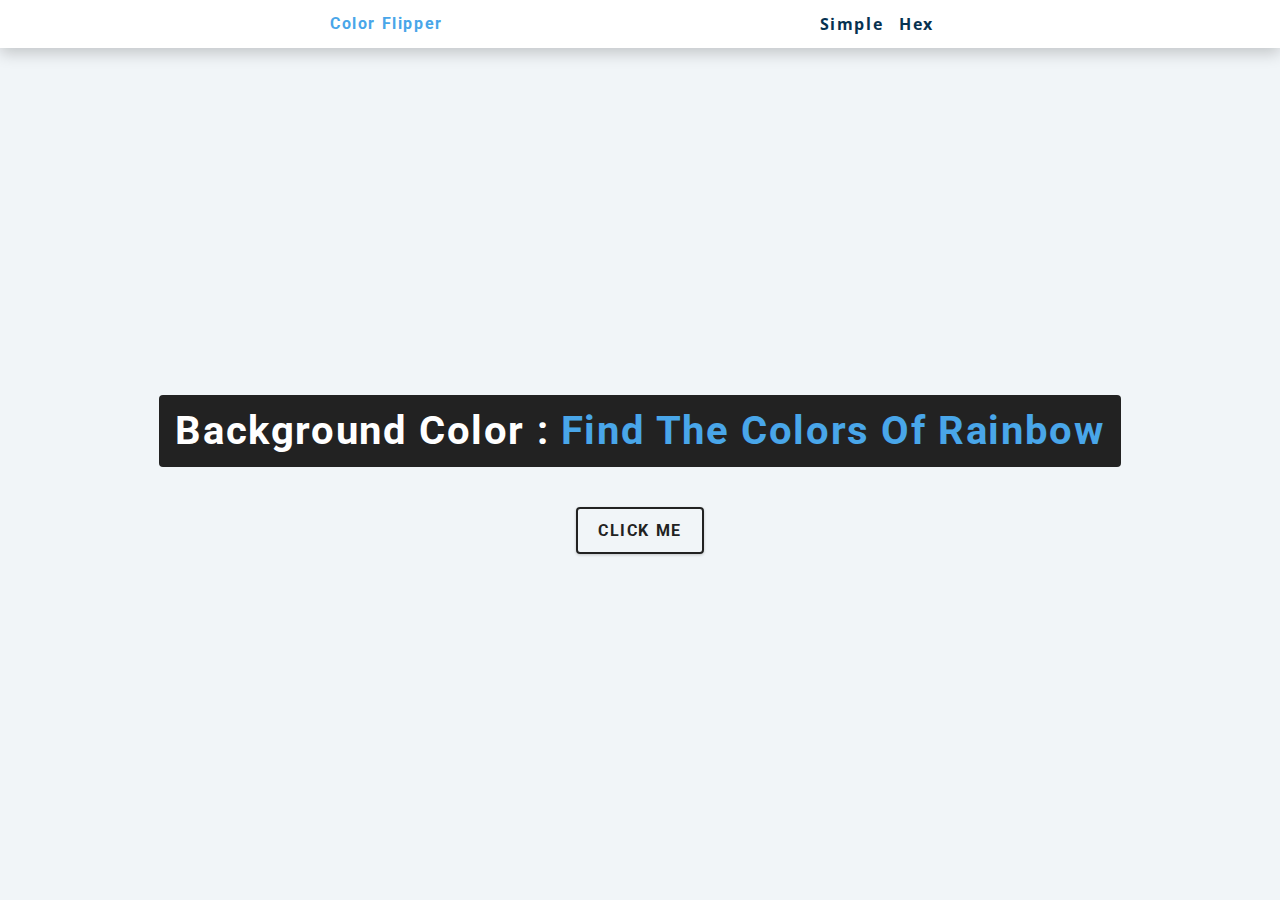
<file: index.html>
<!DOCTYPE html>
<html lang="en">

<head>
    <meta charset="UTF-8" />
    <meta name="viewport" content="width=device-width, initial-scale=1.0" />
    <title>Color Flipper || Simple</title>

    <!-- styles -->
    <link rel="stylesheet" href="style.css" />
</head>

<body>
    <nav>
        <div class="nav-center">
            <h4>color flipper</h4>
            <ul class="nav-links">
                <li><a href="index.html">simple</a></li>
                <li><a href="hex.html">hex</a></li>
            </ul>
        </div>
    </nav>
    <main>
        <div class="container">
            <h2>background color : <span class="color">Find the colors of rainbow</span></h2>
            <button class="btn btn-hero" id="btn">click me</button>
        </div>
    </main>
    <!-- javascript -->
    <script src="app.js"></script>
</body>

</html>
</file>
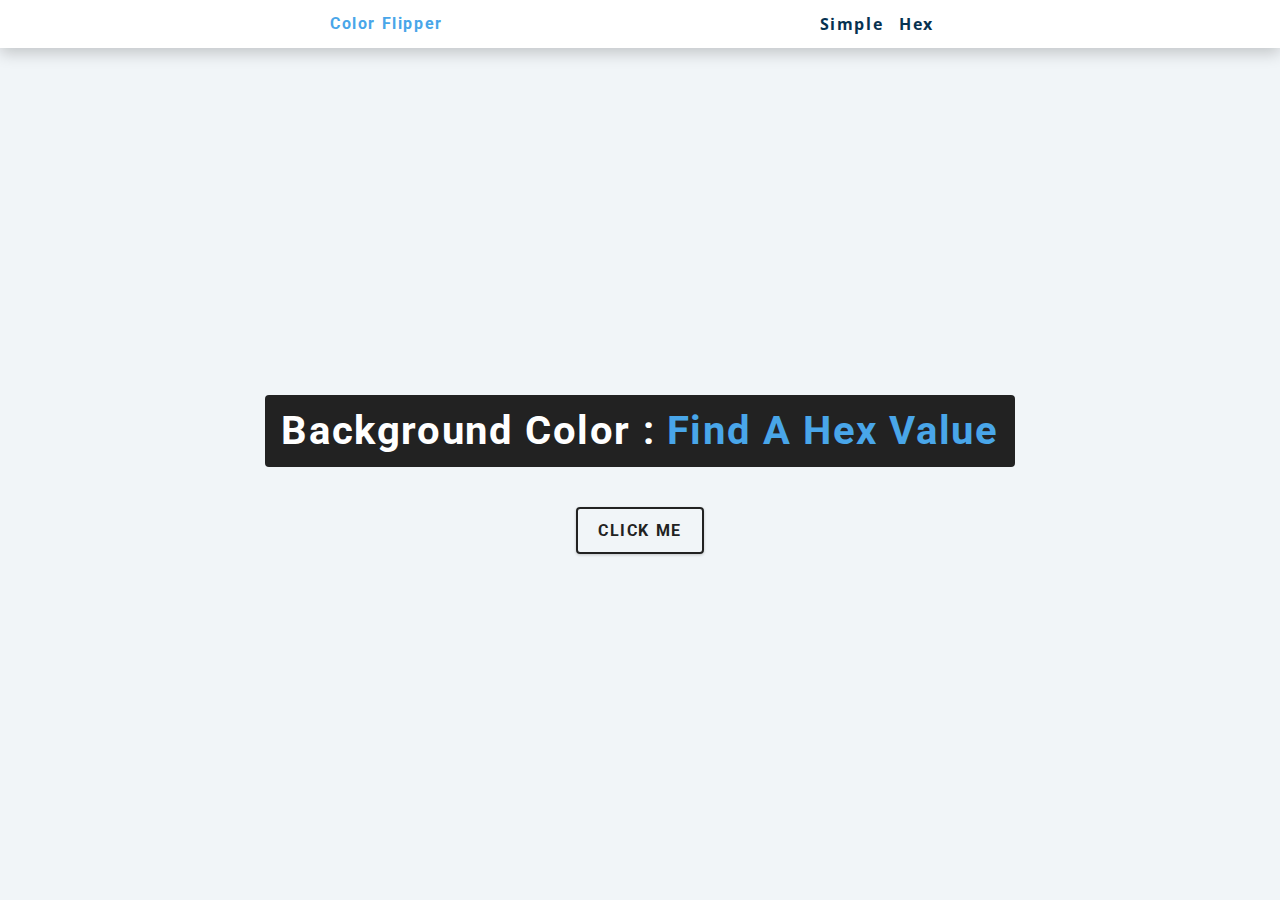
<file: hex.html>
<!DOCTYPE html>
<html lang="en">

<head>
    <meta charset="UTF-8" />
    <meta name="viewport" content="width=device-width, initial-scale=1.0" />
    <title>Color Flipper || Hex</title>

    <!-- styles -->
    <link rel="stylesheet" href="style.css" />
</head>

<body>
    <nav>
        <div class="nav-center">
            <h4>color flipper</h4>
            <ul class="nav-links">
                <li><a href="index.html">simple</a></li>
                <li><a href="hex.html">hex</a></li>
            </ul>
        </div>
    </nav>
    <main>
        <div class="container">
            <h2>background color : <span class="color"> Find a Hex value </span></h2>
            <button class="btn btn-hero" id="btn">click me</button>
        </div>
    </main>
    <!-- javascript -->
    <script src="hex.js"></script>
</body>

</html>
</file>
<file: style.css>
/*
=============== 
Fonts
===============
*/
@import url("https://fonts.googleapis.com/css?family=Open+Sans|Roboto:400,700&display=swap");

/*
=============== 
Variables
===============
*/

:root {
  /* dark shades of primary color*/
  --clr-primary-1: hsl(205, 86%, 17%);
  --clr-primary-2: hsl(205, 77%, 27%);
  --clr-primary-3: hsl(205, 72%, 37%);
  --clr-primary-4: hsl(205, 63%, 48%);
  /* primary/main color */
  --clr-primary-5: hsl(205, 78%, 60%);
  /* lighter shades of primary color */
  --clr-primary-6: hsl(205, 89%, 70%);
  --clr-primary-7: hsl(205, 90%, 76%);
  --clr-primary-8: hsl(205, 86%, 81%);
  --clr-primary-9: hsl(205, 90%, 88%);
  --clr-primary-10: hsl(205, 100%, 96%);
  /* darkest grey - used for headings */
  --clr-grey-1: hsl(209, 61%, 16%);
  --clr-grey-2: hsl(211, 39%, 23%);
  --clr-grey-3: hsl(209, 34%, 30%);
  --clr-grey-4: hsl(209, 28%, 39%);
  /* grey used for paragraphs */
  --clr-grey-5: hsl(210, 22%, 49%);
  --clr-grey-6: hsl(209, 23%, 60%);
  --clr-grey-7: hsl(211, 27%, 70%);
  --clr-grey-8: hsl(210, 31%, 80%);
  --clr-grey-9: hsl(212, 33%, 89%);
  --clr-grey-10: hsl(210, 36%, 96%);
  --clr-white: #fff;
  --clr-red-dark: hsl(360, 67%, 44%);
  --clr-red-light: hsl(360, 71%, 66%);
  --clr-green-dark: hsl(125, 67%, 44%);
  --clr-green-light: hsl(125, 71%, 66%);
  --clr-black: #222;
  --ff-primary: "Roboto", sans-serif;
  --ff-secondary: "Open Sans", sans-serif;
  --transition: all 0.3s linear;
  --spacing: 0.1rem;
  --radius: 0.25rem;
  --light-shadow: 0 5px 15px rgba(0, 0, 0, 0.1);
  --dark-shadow: 0 5px 15px rgba(0, 0, 0, 0.2);
  --max-width: 1170px;
  --fixed-width: 620px;
}
/*
=============== 
Global Styles
===============
*/

*,
::after,
::before {
  margin: 0;
  padding: 0;
  box-sizing: border-box;
}
body {
  font-family: var(--ff-secondary);
  background: var(--clr-grey-10);
  color: var(--clr-grey-1);
  line-height: 1.5;
  font-size: 0.875rem;
}
ul {
  list-style-type: none;
}
a {
  text-decoration: none;
}
h1,
h2,
h3,
h4 {
  letter-spacing: var(--spacing);
  text-transform: capitalize;
  line-height: 1.25;
  margin-bottom: 0.75rem;
  font-family: var(--ff-primary);
}
h1 {
  font-size: 3rem;
}
h2 {
  font-size: 2rem;
}
h3 {
  font-size: 1.25rem;
}
h4 {
  font-size: 0.875rem;
}
p {
  margin-bottom: 1.25rem;
  color: var(--clr-grey-5);
}
@media screen and (min-width: 800px) {
  h1 {
    font-size: 4rem;
  }
  h2 {
    font-size: 2.5rem;
  }
  h3 {
    font-size: 1.75rem;
  }
  h4 {
    font-size: 1rem;
  }
  body {
    font-size: 1rem;
  }
  h1,
  h2,
  h3,
  h4 {
    line-height: 1;
  }
}
/*  global classes */

/* section */
.section {
  padding: 5rem 0;
}

.section-center {
  width: 90vw;
  margin: 0 auto;
  max-width: 1170px;
}
@media screen and (min-width: 992px) {
  .section-center {
    width: 95vw;
  }
}
main {
  min-height: 100vh;
  display: grid;
  place-items: center;
}

/*
=============== 
Nav
===============
*/
nav {
  background: var(--clr-white);
  height: 3rem;
  display: grid;
  align-items: center;
  box-shadow: var(--dark-shadow);
}
.nav-center {
  width: 90vw;
  max-width: var(--fixed-width);
  margin: 0 auto;
  display: flex;
  align-items: center;
  justify-content: space-between;
}
.nav-center h4 {
  margin-bottom: 0;
  color: var(--clr-primary-5);
}
.nav-links {
  display: flex;
}
nav a {
  text-transform: capitalize;
  font-weight: 700;
  font-size: 1rem;
  color: var(--clr-primary-1);
  letter-spacing: var(--spacing);
  margin-right: 1rem;
}
nav a:hover {
  color: var(--clr-primary-5);
}
/*
=============== 
Container
===============
*/
main {
  min-height: calc(100vh - 3rem);
  display: grid;
  place-items: center;
}
.container {
  text-align: center;
}
.container h2 {
  background: var(--clr-black);
  color: var(--clr-white);
  padding: 1rem;
  border-radius: var(--radius);
  margin-bottom: 2.5rem;
}
.color {
  color: var(--clr-primary-5);
  /* color: var(--transition) */
}
.btn-hero {
  font-family: var(--ff-primary);
  text-transform: uppercase;
  background: transparent;
  color: var(--clr-black);
  letter-spacing: var(--spacing);
  display: inline-block;
  font-weight: 700;
  transition: var(--transition);
  border: 2px solid var(--clr-black);
  cursor: pointer;
  box-shadow: 0 1px 3px rgba(0, 0, 0, 0.2);
  border-radius: var(--radius);
  font-size: 1rem;
  padding: 0.75rem 1.25rem;
}
.btn-hero:hover {
  color: var(--clr-white);
  background: var(--clr-black);
}
</file>
